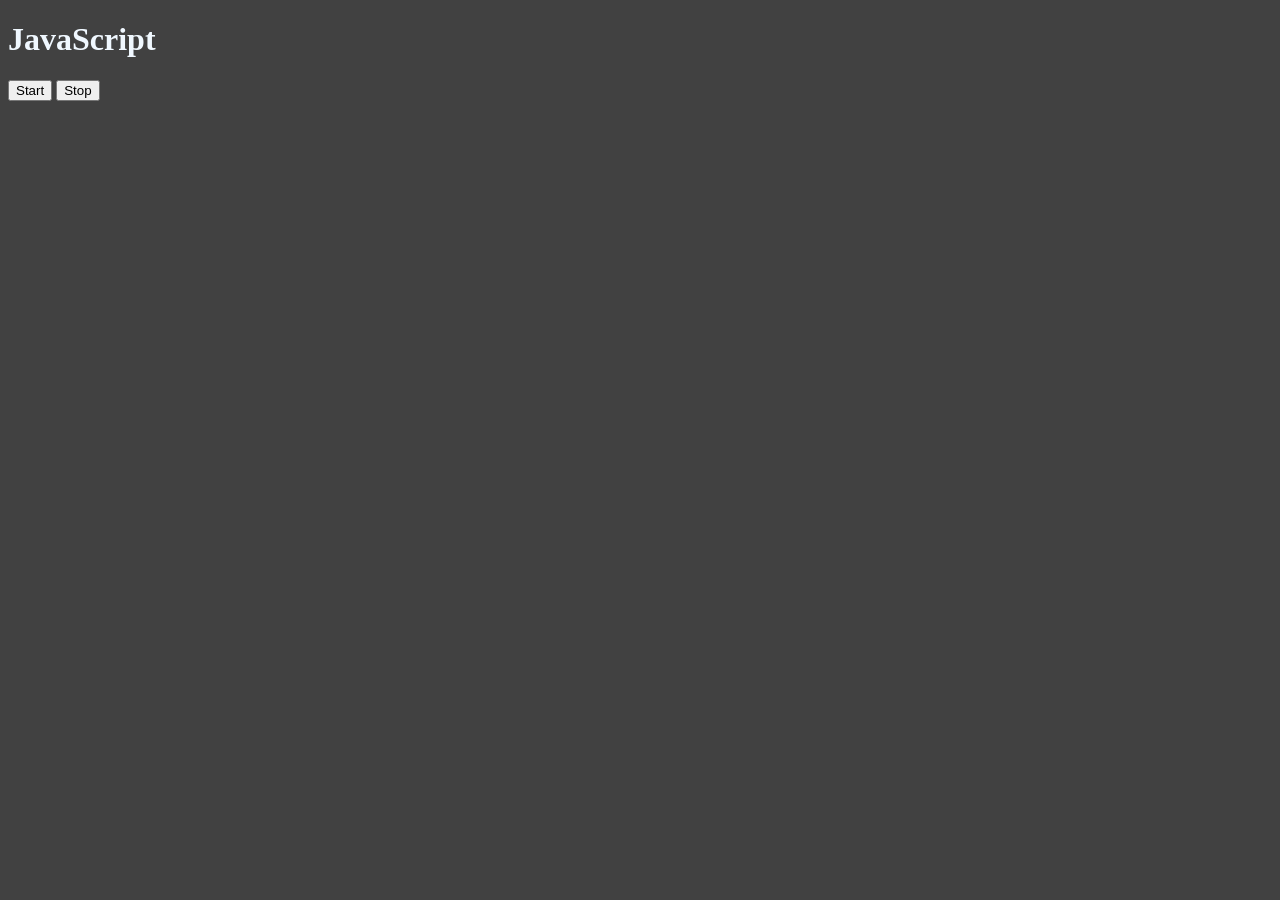
<file: 06_events/three.html>
<!DOCTYPE html>
<html lang="en">
<head>
    <meta charset="UTF-8">
    <meta name="viewport" content="width=device-width, initial-scale=1.0">
    <title>Document</title>
    <style>
        body{
            background-color: #414141; 
            color: aliceblue;
        }
    </style>
</head>
<body>
   <h1>JavaScript</h1>
   <button id="start">Start</button>
   <button id="stop">Stop</button>
</body>

<script>
  const sayDate =function(start){
    console.log(start, Date.now());
  }
  const intervalId = setInterval(sayDate, 2000,"Hii");
  const sayDate1 =function(stop){
    console.log(stop, Date.now());
  }
  const intervalId1 = setInterval(sayDate1, 2000,"Stop");
</script> 
</html>
</file>
